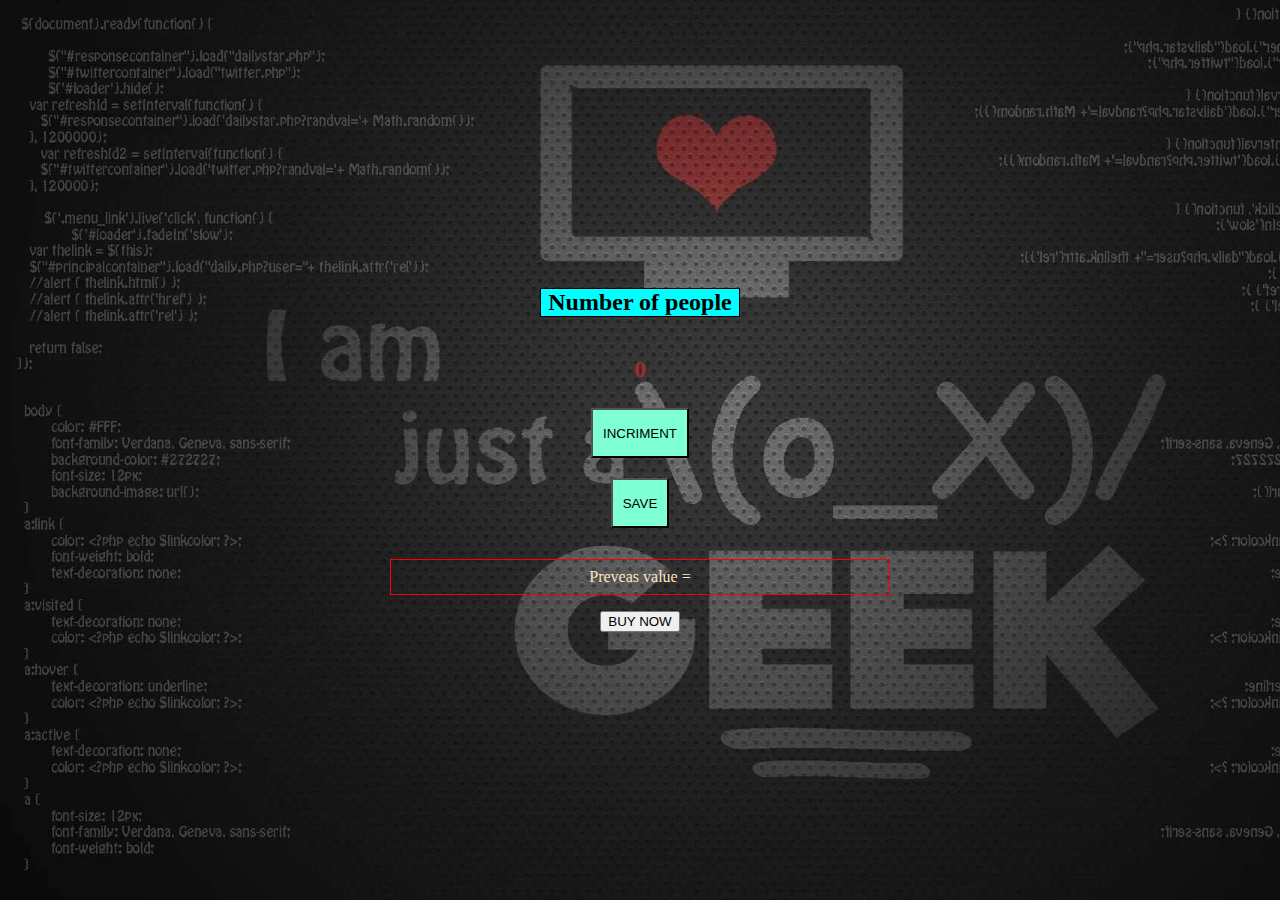
<file: jsprojincriment/index.html>
<!DOCTYPE html>
<html lang="en">
<head>
    <meta charset="UTF-8">
    <meta name="viewport" content="width=device-width, initial-scale=1.0">
    <link rel="stylesheet" href="style.css">
    <title>Document</title>
</head>
<body>
    
    <h2 class="first-head">Number of people</h2>
    <h2 id="cal-el">0</h2>
    <button id="incriment-btn" onclick="incriment()">INCRIMENT</button>
    <button id="save-btn" onclick="save()">SAVE</button>
    <p id="pre-text">Preveas value = </p>
    <button id="error" onclick="error()">BUY NOW</button>
    <script src="script.js"></script>
</body>
</html>
</file>
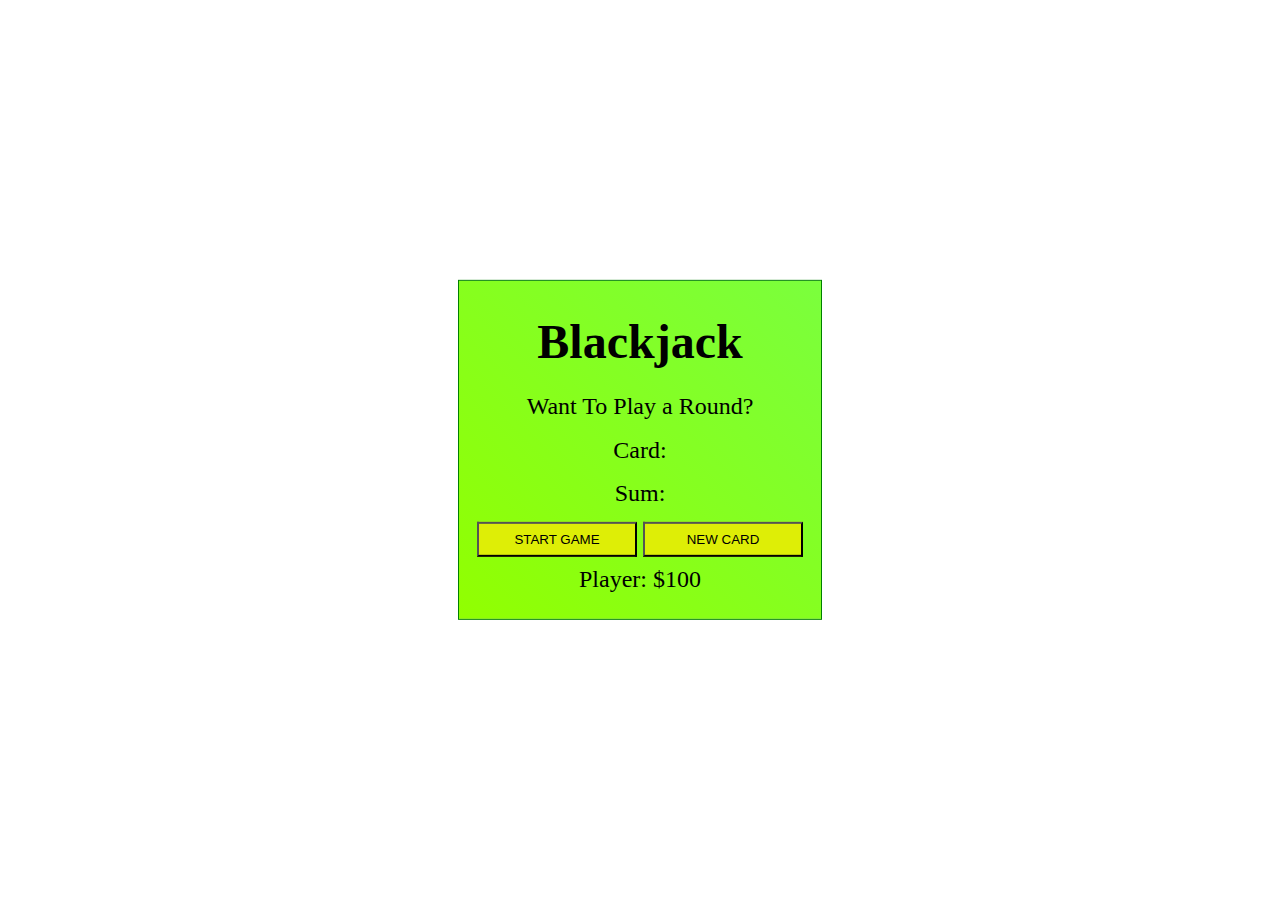
<file: cardgamejs/card.html>
<!DOCTYPE html>
<html lang="en">
<head>
    <meta charset="UTF-8">
    <meta name="viewport" content="width=device-width, initial-scale=1.0">
    <title>Document</title>
    <link rel="stylesheet" href="st1.css">
</head>
<body>
    <div class="wrapper">
        <h1>Blackjack</h1>
        <p id="message-el">Want To Play a Round?</p>
        <p id="cards-el">Card:</p>
        <p id="sum-el">Sum:</p>
        <button onclick="startGame()">START GAME</button>
        <button onclick="newCard()">NEW CARD</button>
        <p id="player-el"></p>
    </div>
    <p id="testpara"></p>
    <script src="blackjack.js"></script>
</body>
</html>
</file>
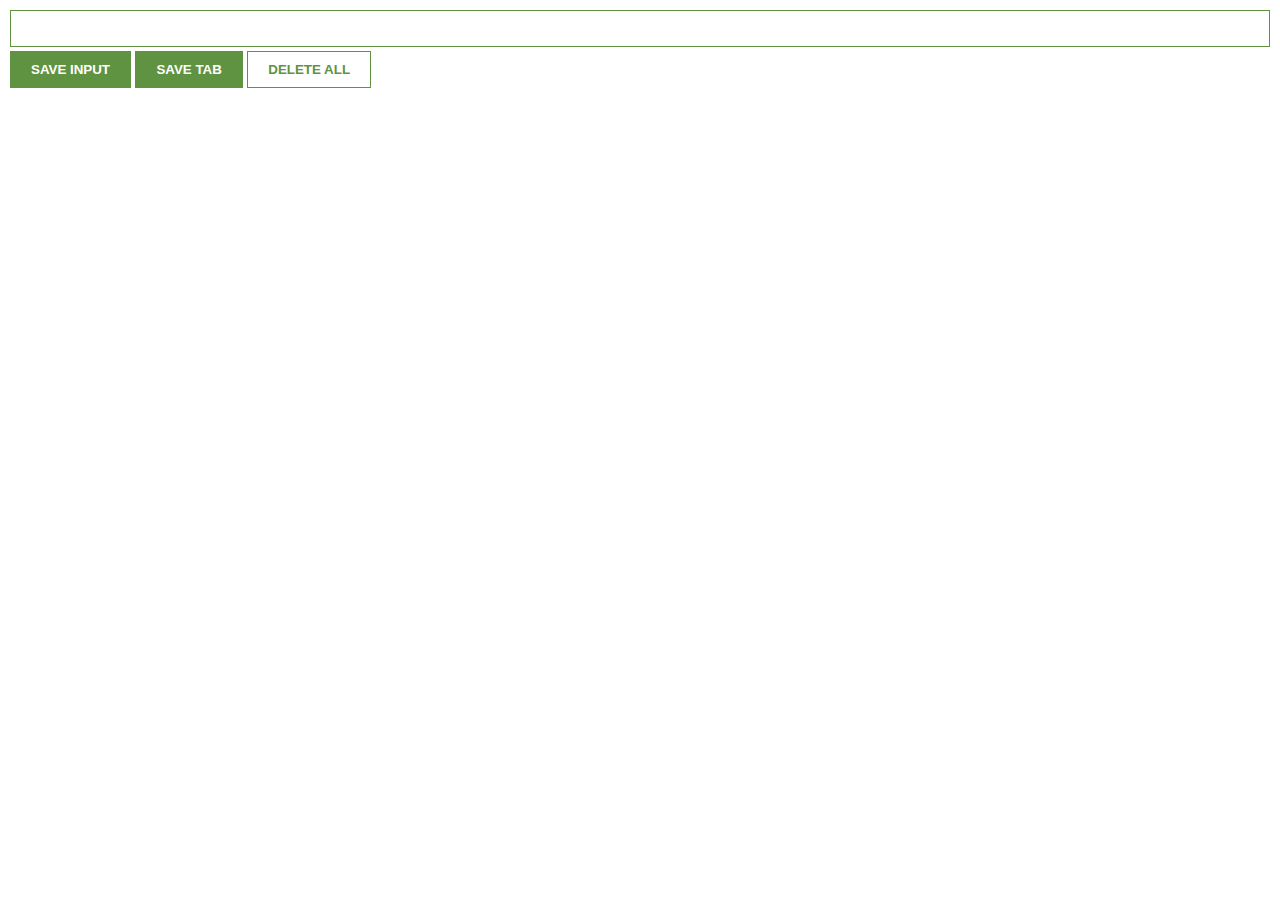
<file: chromeextension/chro.html>
<!DOCTYPE html>
<html lang="en">
<head>
    <meta charset="UTF-8">
    <meta name="viewport" content="width=device-width, initial-scale=1.0">
    <link rel="stylesheet" href="chstyle.css">
    <title>Document</title>
</head>
<body>
    <input type="text" id="input-el"/>
    <button id="input-btn">SAVE INPUT</button>
    <button id="tab-btn">SAVE TAB</button>
    <button id="delete-btn">DELETE ALL</button>
    <ul id="ul-el"></ul>

    <div id="continer"></div>
    <script src="chscript.js"></script>
</body>
</html>
</file>
<file: jsprojincriment/style.css>
*{
    box-sizing: border-box;
}
body{
    display: flex;
    text-align: center;
    flex-direction: column;
    align-items: center;
    justify-content: center;
    margin: auto;
    background: url('Wallpaper-Code-Coding-Geek-Programmer-Programming-Com36.webp');
    background-size: cover;
    width: 100px;
    height: 100vh;
}
.first-head{
 border: 1px solid;
 width: 200px;
 background-color: aqua;
}
#cal-el{
    color: brown;
}
#incriment-btn, #save-btn{
    height: 50px;
    padding: 10px;
    margin-top: 5px;
    margin-bottom: 15px; 
    background-color: aquamarine;   
}
p{
    color: bisque;
    width: 500px;
    border: 1px solid red;
    padding: 8px;
}
</file>
<file: cardgamejs/st1.css>
*,
*::after,
*::before{
    box-sizing: border-box;
    margin: 0;
}

body{
    margin: 0;
    padding: 0;
    font-size: 1.5rem;
    line-height: 1.8;
}

.wrapper{
    border: 1px solid green;
    background: linear-gradient(45deg ,rgb(145, 255, 0), rgba(81, 255, 0, 0.76));
    width: fit-content;
    padding: 18px;
    text-align: center;
    position: absolute;
    top: 50%;
    left: 50%;
    transform: translate(-50%, -50%);
}

button{
    padding: 8px;
    width: 160px;
    background-color: rgb(222, 238, 6);
}
</file>
<file: chromeextension/chstyle.css>
*,
*::after,
*::before{
    box-sizing: border-box;
    margin: 0;
}

body{
    margin: 0;
    padding: 10px;
    font-family: Arial, Helvetica, sans-serif;
    min-width: 400px;
}

input{
    width: 100%;
    padding: 10px;
    border: 1px solid #5f9341;
    margin-bottom: 4px;
}

button{
    padding: 10px 20px;
    background-color: #5f9341;
    color: white;
    border: none;
    cursor: pointer;
    font-weight: bold;
    border: 1px solid #5f9341;
    margin-bottom: 10px ;
}

#delete-btn{
    background-color: white;
    color: #5f9341;
}

ul{
    list-style: none;
    padding-left: 0;
    margin-top: 20px;
}
li{
    margin-top: 4px;
}
a{
    color: #5f9341
}
</file>
